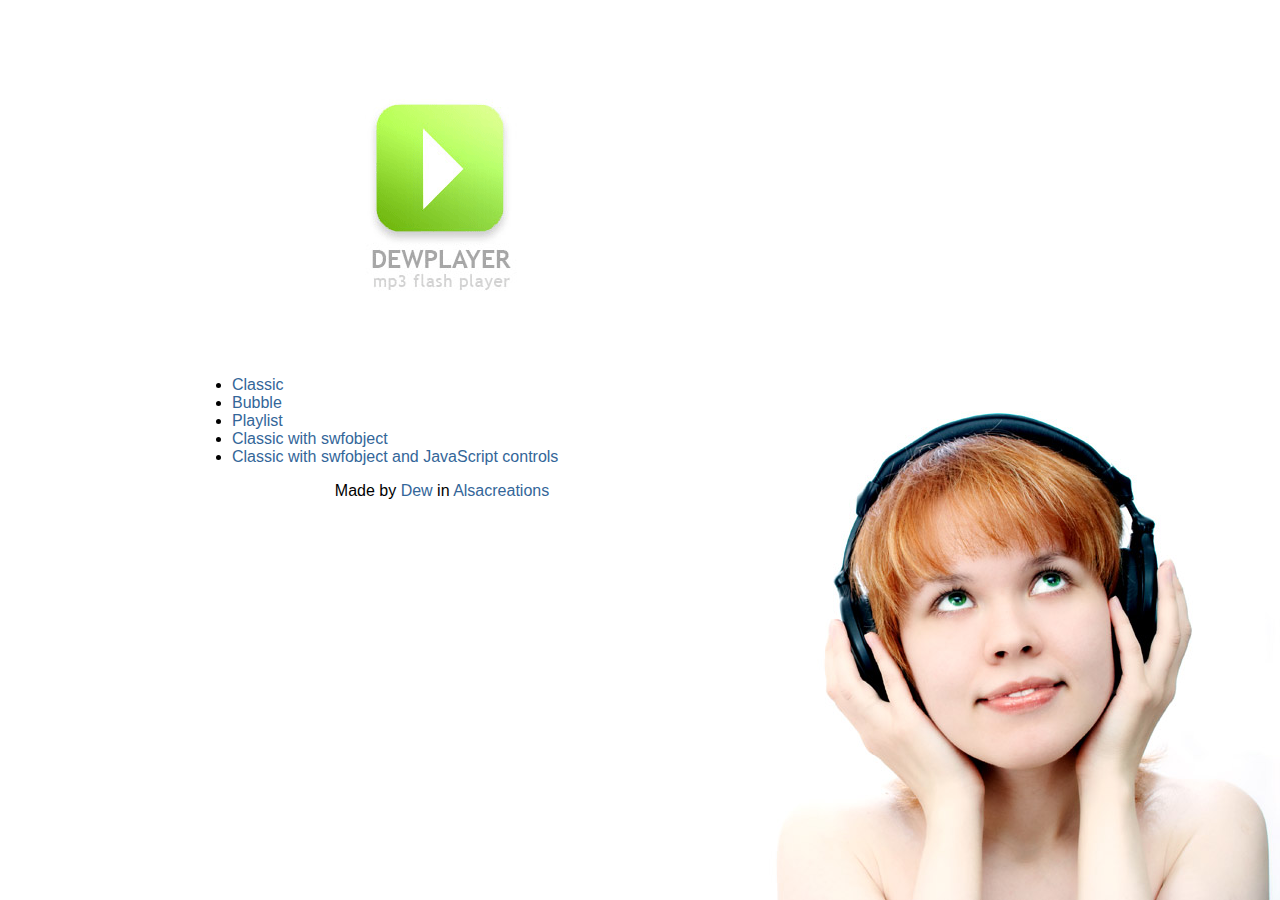
<file: mysite/code/dewplayer/index.html>
<!DOCTYPE html PUBLIC "-//W3C//DTD XHTML 1.0 Transitional//EN" "http://www.w3.org/TR/xhtml1/DTD/xhtml1-transitional.dtd">
<html xmlns="http://www.w3.org/1999/xhtml" xml:lang="fr" lang="fr">
<head>
<meta http-equiv="Content-Type" content="text/html; charset=UTF-8" />
<title>Dewplayer</title>

<!-- Quelques styles CSS -->
<style type="text/css">
html {
  font-family:"Myriad","Myriad Pro",Georgia,Helvetica,Sans-serif;
  background:url(dewplayer.jpg) no-repeat bottom right;
  height:100%;
  padding:0;
  margin:0;
}
body {
  height:100%;
  padding:0;
  margin:0;
}
h1 {
  color:#eee;
  padding-top:3em;
  padding-bottom:2em;
  margin:0;
}
#content {
  margin-left:15%;
  width:500px;
  text-align:center;
}
#hint {
  color:#666;
  margin-left:15%;
  width:300px;
  text-align:left;
  margin-top:3em;
}
ul {
	text-align:left;
}
a {
	text-decoration:none;
	color:#369;
}
</style>

</head>

<body>

<div id="content">
	
	<h1><img src="dewplayer.png" alt="Dewplayer" /></h1>
  
	<ul>
		<li><a href="index-xhtml.htm">Classic</a></li>
		<li><a href="index-bubble.htm">Bubble</a></li>
		<li><a href="index-playlist.htm">Playlist</a></li>
		<li><a href="index-swfobject.htm">Classic with swfobject</a></li>
		<li><a href="index-swfobject-js.htm">Classic with swfobject and JavaScript controls</a></li>
	</ul>
	
	<p>Made by <a href="http://www.blup.fr">Dew</a> in <a href="http://www.alsacreations.fr/dewplayer">Alsacreations</a></p>

</div>


</body>
</html>
</file>
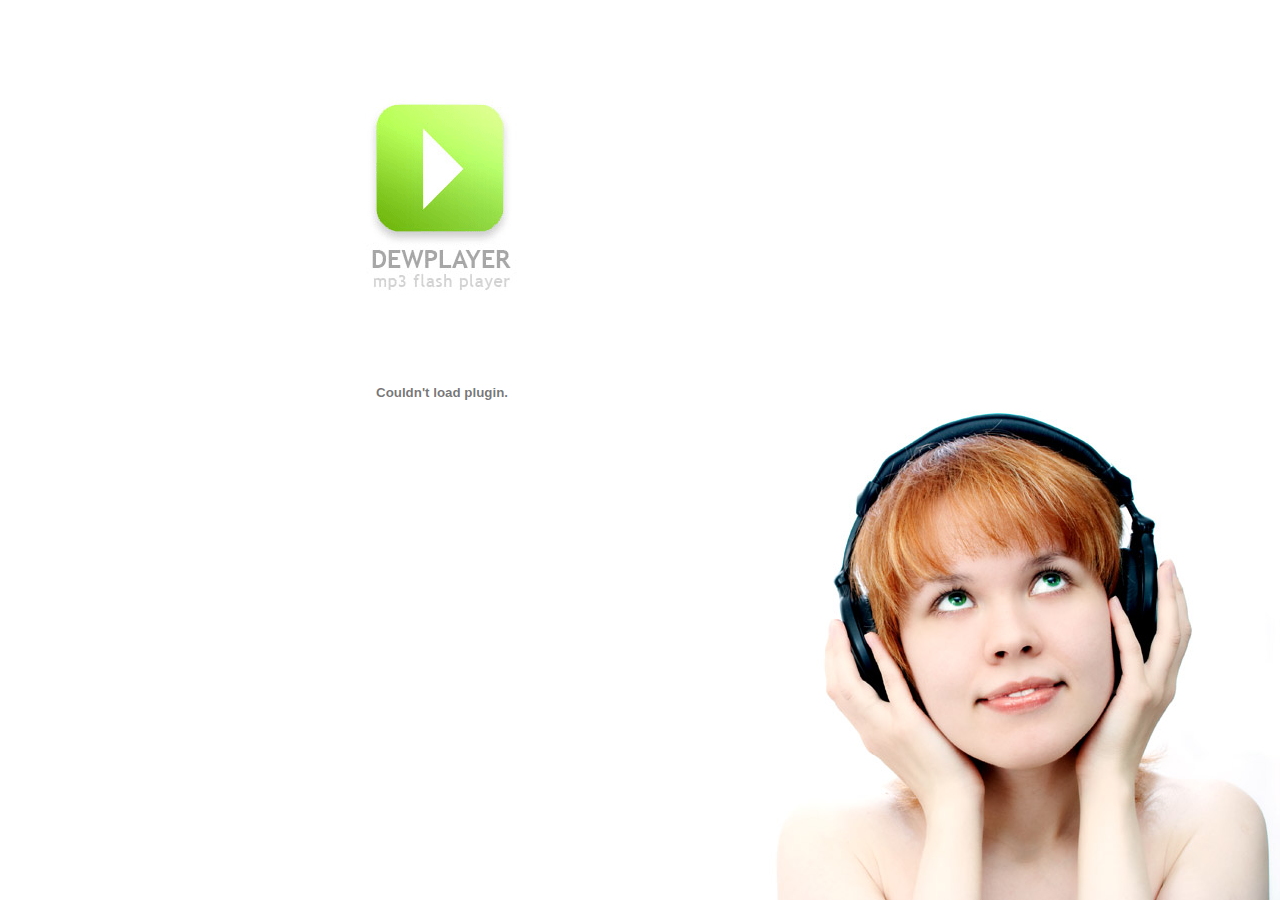
<file: mysite/code/dewplayer/index-bubble.htm>
<!DOCTYPE html PUBLIC "-//W3C//DTD XHTML 1.0 Transitional//EN" "http://www.w3.org/TR/xhtml1/DTD/xhtml1-transitional.dtd">
<html xmlns="http://www.w3.org/1999/xhtml" xml:lang="fr" lang="fr">
<head>
<meta http-equiv="Content-Type" content="text/html; charset=UTF-8" />
<title>Dewplayer</title>

<!-- Quelques styles CSS -->
<style type="text/css">
html {
  font-family:"Myriad","Myriad Pro",Georgia,Helvetica,Sans-serif;
  background:url(dewplayer.jpg) no-repeat bottom right;
  height:100%;
  padding:0;
  margin:0;
}
body {
  height:100%;
  padding:0;
  margin:0;
}
h1 {
  color:#eee;
  padding-top:3em;
  padding-bottom:2em;
  margin:0;
}
#content {
  margin-left:15%;
  width:500px;
  text-align:center;
}
#hint {
  color:#666;
  margin-left:15%;
  width:300px;
  text-align:left;
  margin-top:3em;
}
</style>

<!-- Appel à la librairie SWFObject (fichier à placer également sur le serveur) -->
<script type="text/javascript" src="swfobject.js"></script>

</head>

<body>

<div id="content">
	
	<h1><img src="dewplayer.png" alt="Dewplayer" /></h1>
  
	<div id="dewplayer_content">
	<object data="dewplayer-bubble.swf" width="250" height="65" name="dewplayer" id="dewplayer" type="application/x-shockwave-flash">
	<param name="movie" value="dewplayer-bubble.swf" />
	<param name="flashvars" value="mp3=mp3/test1.mp3" />
	<param name="wmode" value="transparent" />
	</object>
	</div>

</div>

<script type="text/javascript">
var flashvars = {
  mp3: "mp3/test1.mp3"
};
var params = {
  wmode: "transparent"
};
var attributes = {
  id: "dewplayer"
};
swfobject.embedSWF("dewplayer-bubble.swf", "dewplayer_content", "250", "65", "9.0.0", false, flashvars, params, attributes);
</script>

</body>
</html>
</file>
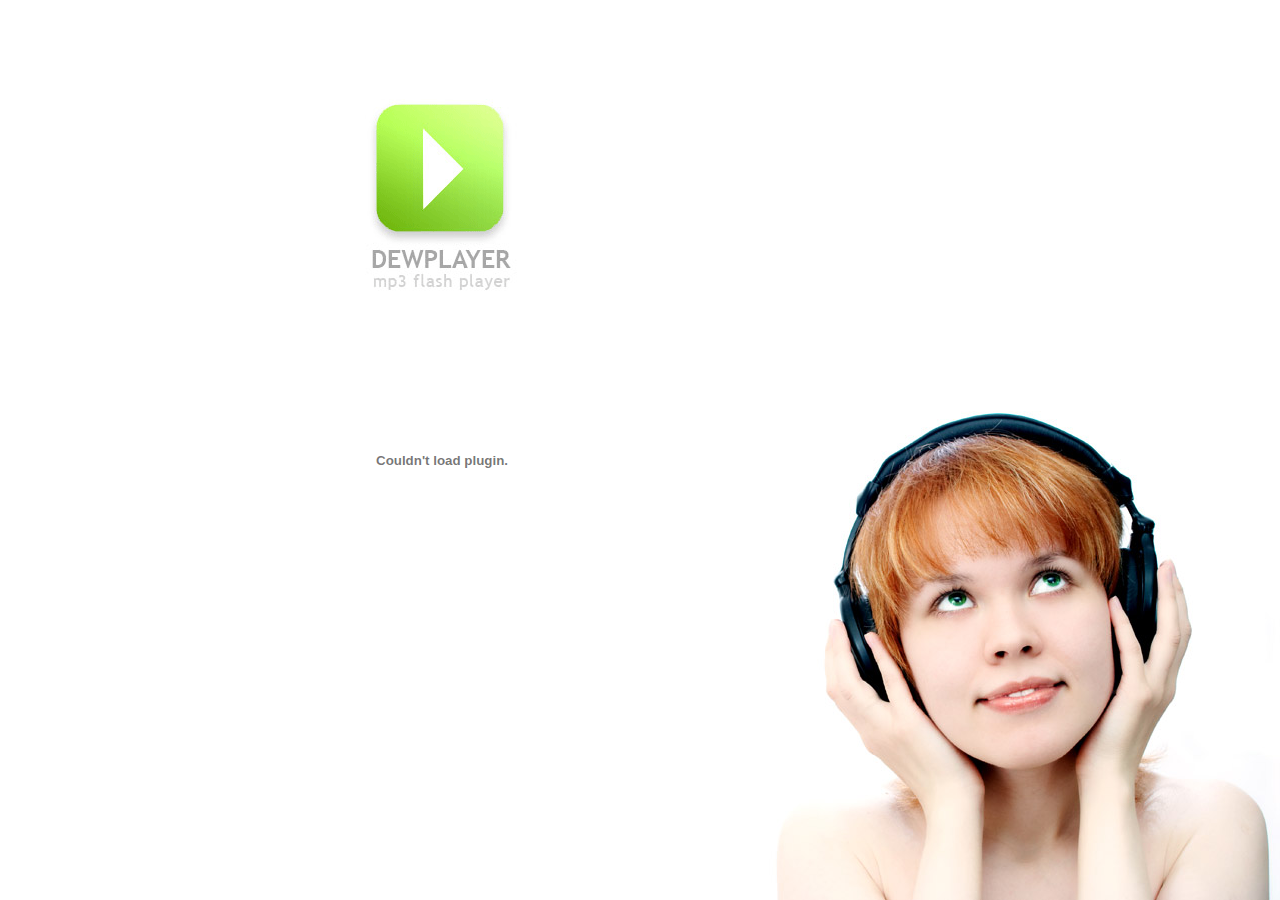
<file: mysite/code/dewplayer/index-playlist.htm>
<!DOCTYPE html PUBLIC "-//W3C//DTD XHTML 1.0 Transitional//EN" "http://www.w3.org/TR/xhtml1/DTD/xhtml1-transitional.dtd">
<html xmlns="http://www.w3.org/1999/xhtml" xml:lang="fr" lang="fr">
<head>
<meta http-equiv="Content-Type" content="text/html; charset=UTF-8" />
<title>Dewplayer</title>

<!-- Quelques styles CSS -->
<style type="text/css">
html {
  font-family:"Myriad","Myriad Pro",Georgia,Helvetica,Sans-serif;
  background:url(dewplayer.jpg) no-repeat bottom right;
  height:100%;
  padding:0;
  margin:0;
}
body {
  height:100%;
  padding:0;
  margin:0;
}
h1 {
  color:#eee;
  padding-top:3em;
  padding-bottom:2em;
  margin:0;
}
#content {
  margin-left:15%;
  width:500px;
  text-align:center;
}
#hint {
  color:#666;
  margin-left:15%;
  width:300px;
  text-align:left;
  margin-top:3em;
}
</style>
</head>

<body>

<div id="content">

  <h1><img src="dewplayer.png" alt="Dewplayer" /></h1>

	<object type="application/x-shockwave-flash" data="dewplayer-playlist.swf" width="240" height="200" id="dewplayer" name="dewplayer">
	<param name="wmode" value="transparent" />
	<param name="movie" value="dewplayer-playlist.swf" />
	<param name="flashvars" value="showtime=true&autoreplay=true&xml=playlist.xml" />
	</object>
	
</div>

</body>
</html>
</file>
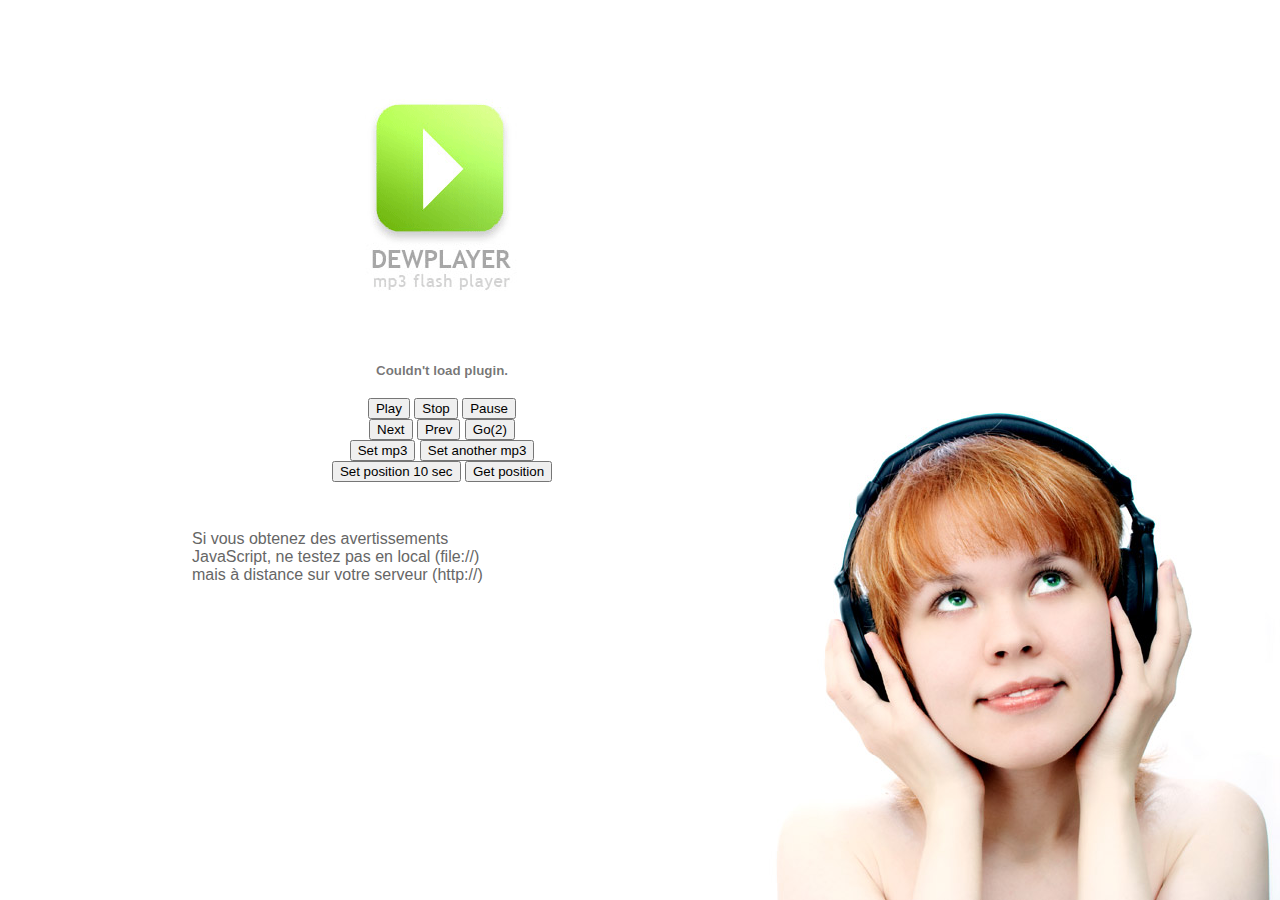
<file: mysite/code/dewplayer/index-swfobject-js.htm>
<!DOCTYPE html PUBLIC "-//W3C//DTD XHTML 1.0 Transitional//EN" "http://www.w3.org/TR/xhtml1/DTD/xhtml1-transitional.dtd">
<html xmlns="http://www.w3.org/1999/xhtml" xml:lang="fr" lang="fr">
<head>
<meta http-equiv="Content-Type" content="text/html; charset=UTF-8" />
<title>Dewplayer</title>

<!-- Quelques styles CSS -->
<style type="text/css">
html {
  font-family:"Myriad","Myriad Pro",Georgia,Helvetica,Sans-serif;
  background:url(dewplayer.jpg) no-repeat bottom right;
  height:100%;
  padding:0;
  margin:0;
}
body {
  height:100%;
  padding:0;
  margin:0;
}
h1 {
  color:#eee;
  padding-top:3em;
  padding-bottom:2em;
  margin:0;
}
#content {
  margin-left:15%;
  width:500px;
  text-align:center;
}
#hint {
  color:#666;
  margin-left:15%;
  width:300px;
  text-align:left;
  margin-top:3em;
}
</style>

<!-- Appel à la librairie SWFObject (fichier à placer également sur le serveur) -->
<script type="text/javascript" src="swfobject.js"></script>

<!-- Déclaration des fonctions d'appel JavaScript externes (si besoin est) -->
<script type="text/javascript">
function play() {
  var dewp = document.getElementById("dewplayer");
  if(dewp!=null) dewp.dewplay();
}
function stop() {
  var dewp = document.getElementById("dewplayer");
  if(dewp!=null) dewp.dewstop();
}
function pause() {
  var dewp = document.getElementById("dewplayer");
  if(dewp!=null) dewp.dewpause();
}
function next() {
  var dewp = document.getElementById("dewplayer");
  if(dewp!=null) dewp.dewnext();
}
function prev() {
  var dewp = document.getElementById("dewplayer");
  if(dewp!=null) dewp.dewprev();
}
function set(file) {
  var dewp = document.getElementById("dewplayer");
  if(dewp!=null) {
	dewp.dewset(file);
  }
}
function go(index) {
  var dewp = document.getElementById("dewplayer");
  if(dewp!=null) {
	dewp.dewgo(index);
  }
}
function setpos(ms) {
  var dewp = document.getElementById("dewplayer");
  if(dewp!=null) {
	dewp.dewsetpos(ms);
  }
}
function getpos() {
  var dewp = document.getElementById("dewplayer");
  if(dewp!=null) {
	alert(dewp.dewgetpos());
  }
}
</script>
</head>

<body>

<div id="content">
<h1><img src="dewplayer.png" alt="Dewplayer" /></h1>
  
  <div id="dewplayer_content">
  <object data="dewplayer.swf" width="200" height="20" name="dewplayer" id="dewplayer" type="application/x-shockwave-flash">
  <param name="movie" value="dewplayer.swf" />
  <param name="flashvars" value="mp3=mp3/test1.mp3|mp3/test2.mp3|mp3/test3.mp3" />
  <param name="wmode" value="transparent" />
  </object>
  </div>
  
  <br />
  
  <input type="button" onclick="play();" value="Play" />
  <input type="button" onclick="stop();" value="Stop" />
  <input type="button" onclick="pause();" value="Pause" /><br />
  <input type="button" onclick="next();" value="Next" />
  <input type="button" onclick="prev();" value="Prev" />
  <input type="button" onclick="go(2);" value="Go(2)" /><br />
  <input type="button" onclick="set('mp3/test2.mp3');" value="Set mp3" />
  <input type="button" onclick="set('mp3/test3.mp3');" value="Set another mp3" />	<br />
  <input type="button" onclick="setpos(10000);" value="Set position 10 sec" />
  <input type="button" onclick="getpos();" value="Get position" />

</div>

  <!-- Remarques -->
  <div id="hint">
    Si vous obtenez des avertissements JavaScript, ne testez pas en local (file://) mais à distance sur votre serveur (http://)
  </div>

<script type="text/javascript">
var flashvars = {
  mp3: "mp3/test1.mp3|mp3/test2.mp3|mp3/test3.mp3",
  javascript: "on"
};
var params = {
  wmode: "transparent"
};
var attributes = {
  id: "dewplayer"
};
swfobject.embedSWF("dewplayer.swf", "dewplayer_content", "200", "20", "9.0.0", false, flashvars, params, attributes);
</script>

</body>
</html>
</file>
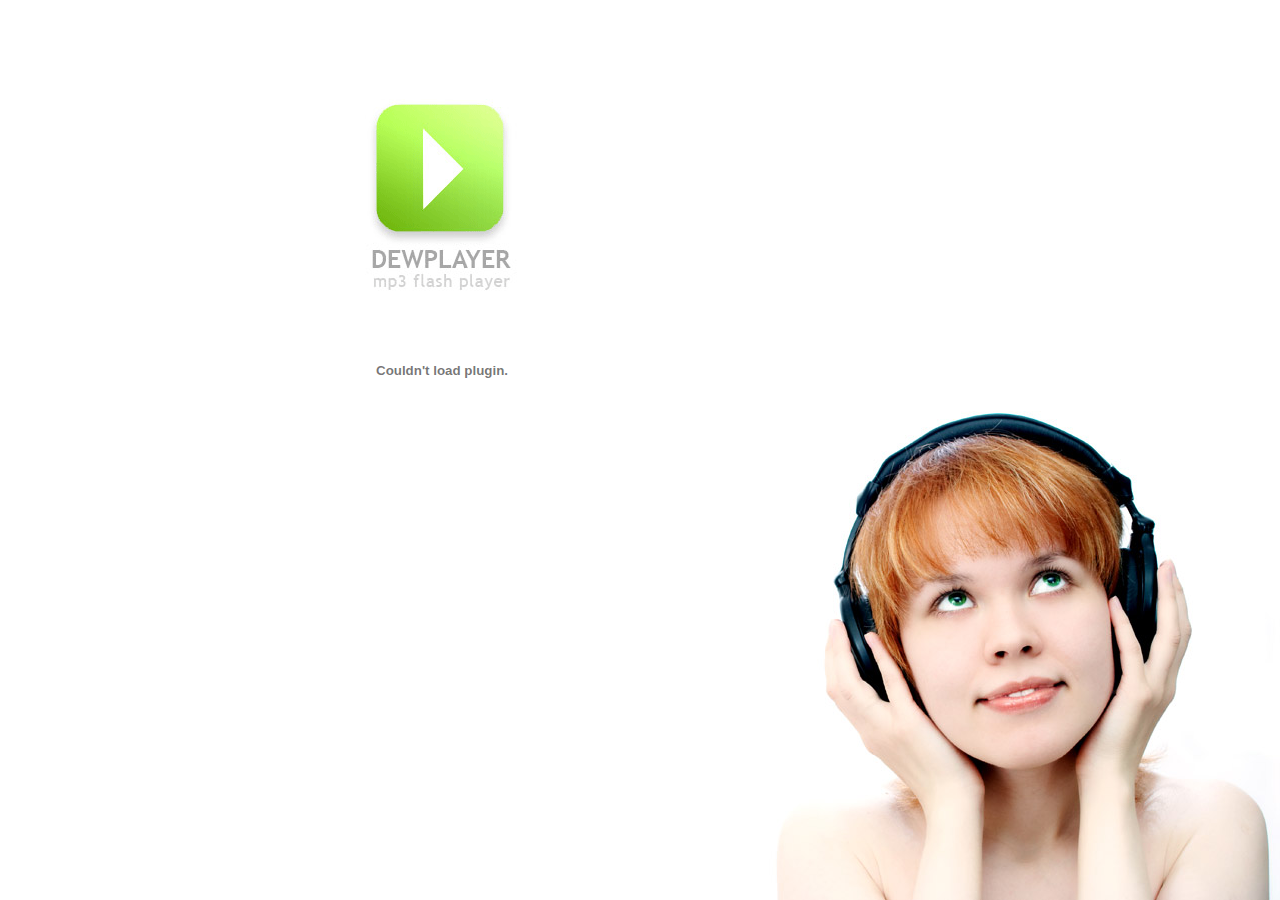
<file: mysite/code/dewplayer/index-swfobject.htm>
<!DOCTYPE html PUBLIC "-//W3C//DTD XHTML 1.0 Transitional//EN" "http://www.w3.org/TR/xhtml1/DTD/xhtml1-transitional.dtd">
<html xmlns="http://www.w3.org/1999/xhtml" xml:lang="fr" lang="fr">
<head>
<meta http-equiv="Content-Type" content="text/html; charset=UTF-8" />
<title>Dewplayer</title>

<!-- Quelques styles CSS -->
<style type="text/css">
html {
  font-family:"Myriad","Myriad Pro",Georgia,Helvetica,Sans-serif;
  background:url(dewplayer.jpg) no-repeat bottom right;
  height:100%;
  padding:0;
  margin:0;
}
body {
  height:100%;
  padding:0;
  margin:0;
}
h1 {
  color:#eee;
  padding-top:3em;
  padding-bottom:2em;
  margin:0;
}
#content {
  margin-left:15%;
  width:500px;
  text-align:center;
}
#hint {
  color:#666;
  margin-left:15%;
  width:300px;
  text-align:left;
  margin-top:3em;
}
</style>

<!-- Appel à la librairie SWFObject (fichier à placer également sur le serveur) -->
<script type="text/javascript" src="swfobject.js"></script>

</head>

<body>

<div id="content">

  <h1><img src="dewplayer.png" alt="Dewplayer" /></h1>
  
  <div id="dewplayer_content">
  <object data="dewplayer.swf" width="200" height="20" name="dewplayer" id="dewplayer" type="application/x-shockwave-flash">
  <param name="movie" value="dewplayer.swf" />
  <param name="flashvars" value="mp3=mp3/test1.mp3" />
  <param name="wmode" value="transparent" />
  </object>
  </div>
  
  
</div>


<script type="text/javascript">
var flashvars = {
  mp3: "mp3/test1.mp3"
};
var params = {
  wmode: "transparent"
};
var attributes = {
  id: "dewplayer"
};
swfobject.embedSWF("dewplayer.swf", "dewplayer_content", "200", "20", "9.0.0", false, flashvars, params, attributes);
</script>

</body>
</html>
</file>
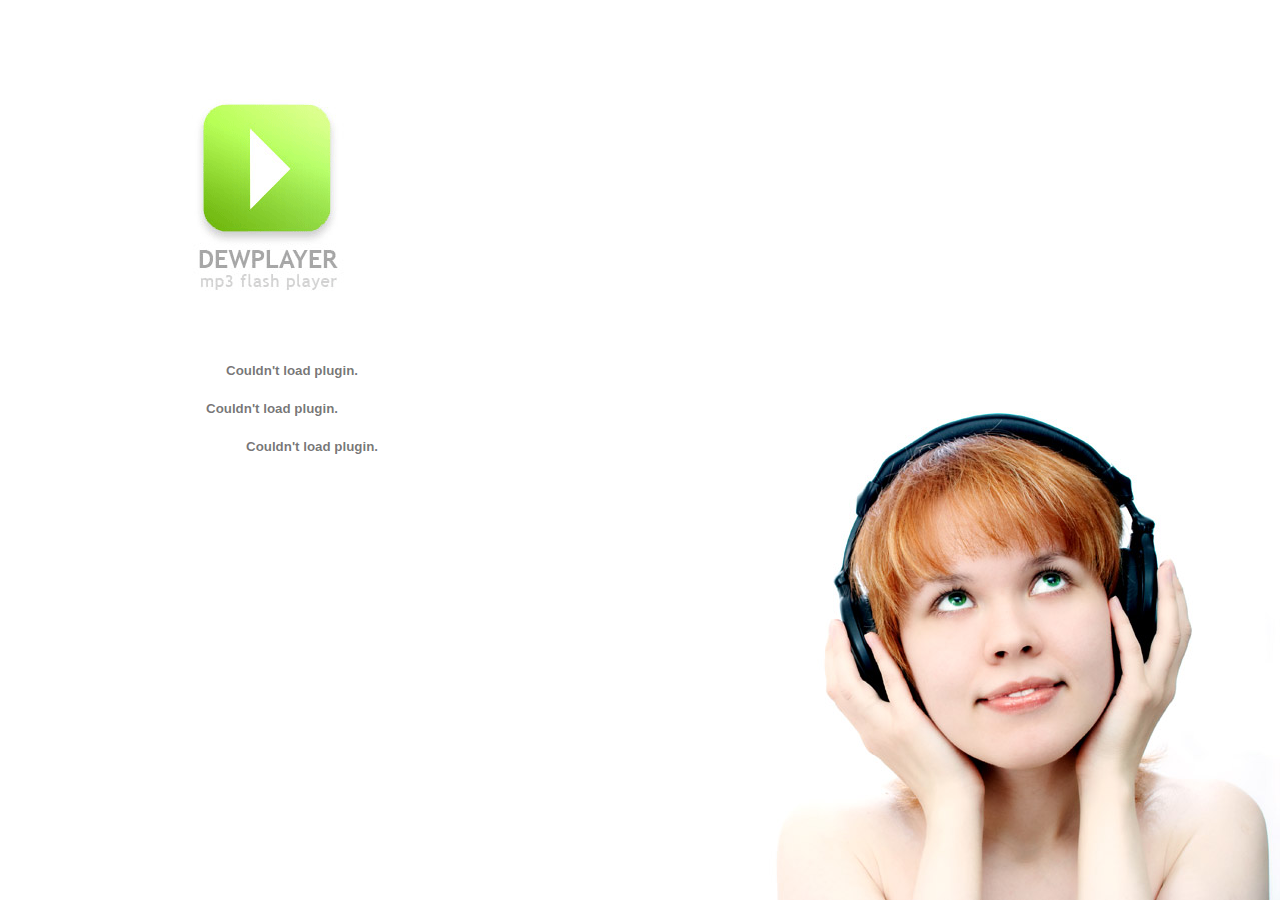
<file: mysite/code/dewplayer/index-xhtml.htm>
<!DOCTYPE html PUBLIC "-//W3C//DTD XHTML 1.0 Transitional//EN" "http://www.w3.org/TR/xhtml1/DTD/xhtml1-transitional.dtd">
<html xmlns="http://www.w3.org/1999/xhtml" xml:lang="fr" lang="fr">
<head>
<meta http-equiv="Content-Type" content="text/html; charset=UTF-8" />
<title>Dewplayer</title>

<!-- Quelques styles CSS -->
<style type="text/css">
html {
  font-family:"Myriad","Myriad Pro",Georgia,Helvetica,Sans-serif;
  background:url(dewplayer.jpg) no-repeat bottom right;
  height:100%;
  padding:0;
  margin:0;
}
body {
  height:100%;
  padding:0;
  margin:0;
}
h1 {
  color:#eee;
  padding-top:3em;
  padding-bottom:2em;
  margin:0;
}
#content {
  margin-left:15%;
  width:500px;
  text-align:left;
}
#hint {
  color:#666;
  margin-left:15%;
  width:300px;
  text-align:left;
  margin-top:3em;
}
</style>

</head>

<body>

  <div id="content">

    <h1><img src="dewplayer.png" alt="Dewplayer" /></h1>
    
    <object type="application/x-shockwave-flash" data="dewplayer.swf?mp3=mp3/test1.mp3" width="200" height="20" id="dewplayer"><param name="wmode" value="transparent" /><param name="movie" value="dewplayer.swf?mp3=mp3/test1.mp3" /></object>

    <br /><br />
    
    <object type="application/x-shockwave-flash" data="dewplayer-mini.swf?mp3=mp3/test2.mp3" width="160" height="20" id="dewplayer-mini"><param name="wmode" value="transparent" /><param name="movie" value="dewplayer-mini.swf?mp3=mp3/test2.mp3" /></object>

    <br /><br />

    <object type="application/x-shockwave-flash" data="dewplayer-multi.swf?mp3=mp3/test1.mp3|mp3/test2.mp3|mp3/test3.mp3" width="240" height="20" id="dewplayer-multi"><param name="wmode" value="transparent" /><param name="movie" value="dewplayer-multi.swf?mp3=mp3/test1.mp3|mp3/test2.mp3|mp3/test3.mp3" /></object>
    
  </div>

 
</body>
</html>
</file>
